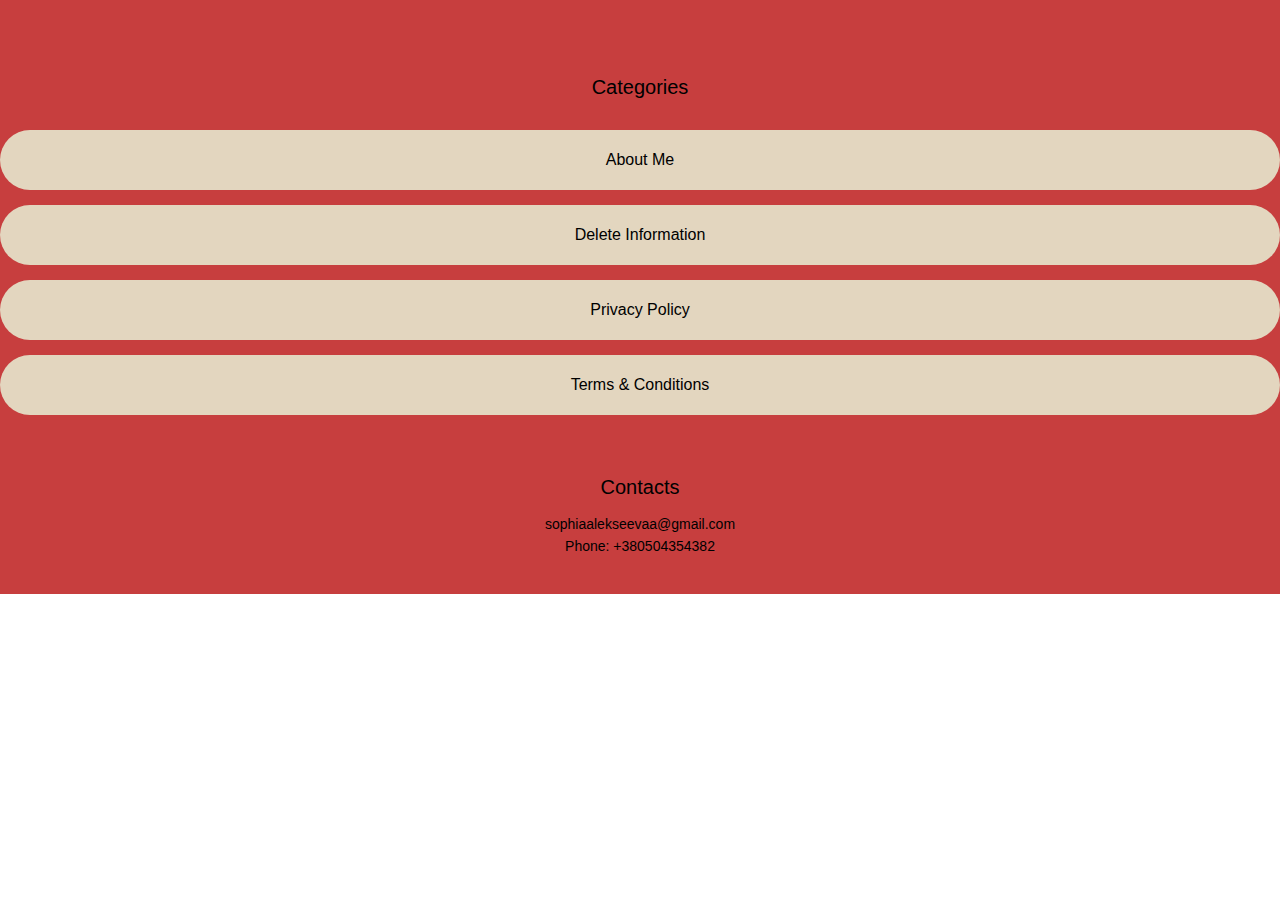
<file: index.html>
<!DOCTYPE html><html> <head><meta charset="utf-8" /><meta http-equiv="Content-Type" content="text/html; charset=utf-8" /><meta name="viewport" content="width=device-width, initial-scale=1.0" /><!--metatextblock--><title>Developer</title><meta name="description" content="A single-page website for a store with a description, store categories, contacts, and map" /><meta property="og:url" content="http://project6303492.tilda.ws" /><meta property="og:title" content="Developer" /><meta property="og:description" content="A single-page website for a store with a description, store categories, contacts, and map" /><meta property="og:type" content="website" /><link rel="canonical" href="index.html"><!--/metatextblock--><meta property="fb:app_id" content="257953674358265" /><meta name="format-detection" content="telephone=no" /><meta http-equiv="x-dns-prefetch-control" content="on"><link rel="dns-prefetch" href="https://ws.tildacdn.com"><link rel="dns-prefetch" href="https://static.tildacdn.info"><meta name="robots" content="nofollow" /><link rel="shortcut icon" href="https://static.tildacdn.info/img/tildafavicon.ico" type="image/x-icon" /><!-- Assets --><script src="https://neo.tildacdn.com/js/tilda-fallback-1.0.min.js" charset="utf-8" async></script><link rel="stylesheet" href="https://static.tildacdn.info/css/tilda-grid-3.0.min.css" type="text/css" media="all" onerror="this.loaderr='y';"/><link rel="stylesheet" href="tilda-blocks-page31527173.min.css@t=1667559610.css" type="text/css" media="all" onerror="this.loaderr='y';" /><link rel="stylesheet" href="https://static.tildacdn.info/css/fonts-tildasans.css" type="text/css" media="all" onerror="this.loaderr='y';" /><script type="text/javascript">(function (d) {
if (!d.visibilityState) {
var s = d.createElement('script');
s.src = 'https://static.tildacdn.info/js/tilda-polyfill-1.0.min.js';
d.getElementsByTagName('head')[0].appendChild(s);
}
})(document);
function t_onReady(func) {
if (document.readyState != 'loading') {
func();
} else {
document.addEventListener('DOMContentLoaded', func);
}
}
function t_onFuncLoad(funcName, okFunc, time) {
if (typeof window[funcName] === 'function') {
okFunc();
} else {
setTimeout(function() {
t_onFuncLoad(funcName, okFunc, time);
},(time || 100));
}
}</script><script src="https://static.tildacdn.info/js/tilda-scripts-3.0.min.js" onerror="this.loaderr='y';"></script><script src="tilda-blocks-page31527173.min.js@t=1667559610" onerror="this.loaderr='y';"></script><script src="https://static.tildacdn.info/js/lazyload-1.3.min.js" charset="utf-8" async onerror="this.loaderr='y';"></script><script src="https://static.tildacdn.info/js/tilda-events-1.0.min.js" charset="utf-8" async onerror="this.loaderr='y';"></script><script type="text/javascript">window.dataLayer = window.dataLayer || [];</script><script type="text/javascript">(function () {
if((/bot|google|yandex|baidu|bing|msn|duckduckbot|teoma|slurp|crawler|spider|robot|crawling|facebook/i.test(navigator.userAgent))===false && typeof(sessionStorage)!='undefined' && sessionStorage.getItem('visited')!=='y' && document.visibilityState){
var style=document.createElement('style');
style.type='text/css';
style.innerHTML='@media screen and (min-width: 980px) {.t-records {opacity: 0;}.t-records_animated {-webkit-transition: opacity ease-in-out .2s;-moz-transition: opacity ease-in-out .2s;-o-transition: opacity ease-in-out .2s;transition: opacity ease-in-out .2s;}.t-records.t-records_visible {opacity: 1;}}';
document.getElementsByTagName('head')[0].appendChild(style);
function t_setvisRecs(){
var alr=document.querySelectorAll('.t-records');
Array.prototype.forEach.call(alr, function(el) {
el.classList.add("t-records_animated");
});
setTimeout(function () {
Array.prototype.forEach.call(alr, function(el) {
el.classList.add("t-records_visible");
});
sessionStorage.setItem("visited", "y");
}, 400);
} 
document.addEventListener('DOMContentLoaded', t_setvisRecs);
}
})();</script></head><body class="t-body" style="margin:0;"><!--allrecords--><div id="allrecords" class="t-records" data-hook="blocks-collection-content-node" data-tilda-project-id="6303492" data-tilda-page-id="31527173" data-tilda-page-alias="dev" data-tilda-formskey="083e4276fa8b4d97768d15acc6303492" data-tilda-lazy="yes"><div id="rec509945937" class="r t-rec t-rec_pt_75 t-rec_pb_15" style="padding-top:75px;padding-bottom:15px;background-color:#c73e3e; " data-record-type="43" data-bg-color="#c73e3e"><!-- T030 --><div class="t030"> <div class="t-container t-align_center"> <div class="t-col t-col_10 t-prefix_1"> 
<div class="t030__title t-title t-title_xxs" field="title" style="font-size:20px;font-weight:400;">Categories</div> </div> </div></div></div><div id="rec509945938" class="r t-rec t-rec_pt_0 t-rec_pb_0" style="padding-top:0px;padding-bottom:0px;background-color:#c73e3e; " data-animationappear="off" data-record-type="1028" data-bg-color="#c73e3e"><!-- t1028 --> <div class="t1028"> <div class="t1028__container t-container t-align_center"><div class="t1028__col t-col t-col_6 t-prefix_3"><div class="t1028__items-list" > 
<div class="t1028__item"><a class="t-btn t1028__btn t-btn_md t1028__btn_text-center" style="display: flex; display: -webkit-flex; padding: 12px; color:#000000;background-color:#e3d6bf;border-radius:60px; -moz-border-radius:60px; -webkit-border-radius:60px;" href="about.html" target="_blank" rel="noopener"><div class="t1028__btn__text" style="margin-right:0px; margin-left:0px;">About Me</div></a></div> <div class="t1028__item"><a class="t-btn t1028__btn t-btn_md t1028__btn_text-center" style="display: flex; display: -webkit-flex; padding: 12px; color:#000000;background-color:#e3d6bf;border-radius:60px; -moz-border-radius:60px; -webkit-border-radius:60px;" href="del.html" target="_blank" rel="noopener"><div class="t1028__btn__text" style="margin-right:0px; margin-left:0px;">Delete Information</div></a></div> <div class="t1028__item"><a class="t-btn t1028__btn t-btn_md t1028__btn_text-center" style="display: flex; display: -webkit-flex; padding: 12px; color:#000000;background-color:#e3d6bf;border-radius:60px; -moz-border-radius:60px; -webkit-border-radius:60px;" href="pp.html" target="_blank" rel="noopener"><div class="t1028__btn__text" style="margin-right:0px; margin-left:0px;">Privacy Policy</div></a></div> <div class="t1028__item"><a class="t-btn t1028__btn t-btn_md t1028__btn_text-center" style="display: flex; display: -webkit-flex; padding: 12px; color:#000000;background-color:#e3d6bf;border-radius:60px; -moz-border-radius:60px; -webkit-border-radius:60px;" href="tc.html" target="_blank" rel="noopener"><div class="t1028__btn__text" style="margin-right:0px; margin-left:0px;">Terms &amp; Conditions</div></a></div> </div></div> <script> 
var customImageList = document.querySelectorAll('#rec509945938 img.t-sociallinks__customimg');
Array.prototype.forEach.call(customImageList, function(img) {
var imgURL = img.getAttribute('src');
if(imgURL.indexOf('/lib__tildaicon__') !== -1 || imgURL.indexOf('/lib/tildaicon/') !== -1) {
var xhr = new XMLHttpRequest();
xhr.open('GET', imgURL, true);
xhr.responseType = 'document';
xhr.onload = function() {
if (xhr.status >= 200 && xhr.status < 400) {
var response = xhr.response;
var svg = response.querySelector('svg');
svg.style.width = '28px';
svg.style.height = '28px';
var figureList = svg.querySelectorAll('*:not(g):not(title):not(desc)');
for(var j = 0; j < figureList.length; j++) {
figureList[j].style.fill = '#ffffff';
}
img.parentNode.append(svg);
img.remove();
}
}
xhr.send();
}
});
</script></div></div></div><div id="rec509945939" class="r t-rec t-rec_pt_60 t-rec_pb_30" style="padding-top:60px;padding-bottom:30px;background-color:#c73e3e; " data-record-type="43" data-bg-color="#c73e3e"><!-- T030 --><div class="t030"> <div class="t-container t-align_center"> <div class="t-col t-col_10 t-prefix_1"> 
<div class="t030__title t-title t-title_xxs" field="title" style="font-size:20px;font-weight:400;">Contacts</div> <div class="t030__descr t-descr t-descr_md" field="descr" style="font-size:14px;">sophiaalekseevaa@gmail.com<br />Phone: +380504354382</div> </div> </div></div></div></div></body></html>
</file>
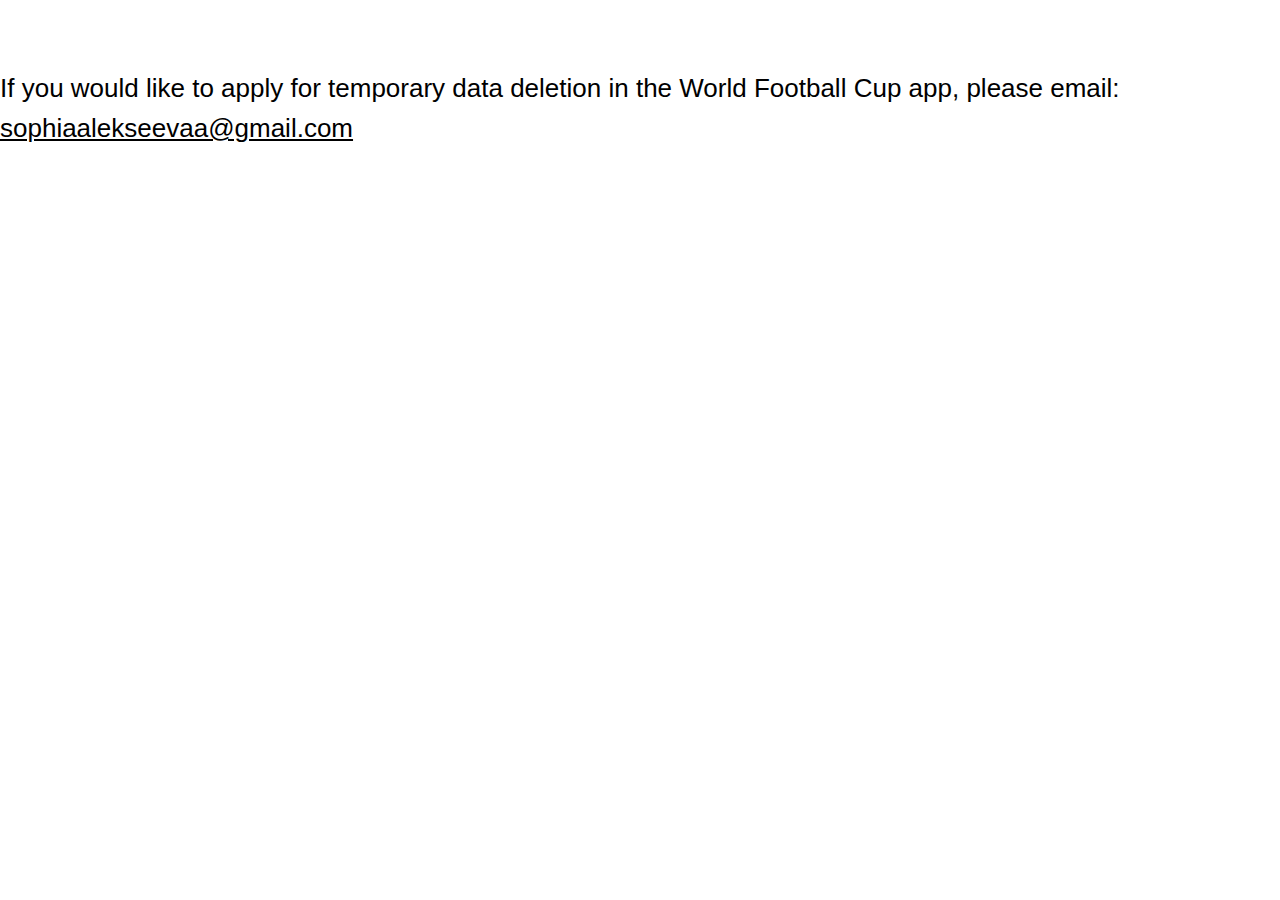
<file: del.html>
<!DOCTYPE html><html> <head><meta charset="utf-8" /><meta http-equiv="Content-Type" content="text/html; charset=utf-8" /><meta name="viewport" content="width=device-width, initial-scale=1.0" /><!--metatextblock--><title>Delete</title><meta property="og:url" content="http://project6303492.tilda.ws/del" /><meta property="og:title" content="Delete" /><meta property="og:description" content="" /><meta property="og:type" content="website" /><link rel="canonical" href="del.html"><!--/metatextblock--><meta property="fb:app_id" content="257953674358265" /><meta name="format-detection" content="telephone=no" /><meta http-equiv="x-dns-prefetch-control" content="on"><link rel="dns-prefetch" href="https://ws.tildacdn.com"><link rel="dns-prefetch" href="https://static.tildacdn.info"><meta name="robots" content="nofollow" /><link rel="shortcut icon" href="https://static.tildacdn.info/img/tildafavicon.ico" type="image/x-icon" /><!-- Assets --><script src="https://neo.tildacdn.com/js/tilda-fallback-1.0.min.js" charset="utf-8" async></script><link rel="stylesheet" href="https://static.tildacdn.info/css/tilda-grid-3.0.min.css" type="text/css" media="all" onerror="this.loaderr='y';"/><link rel="stylesheet" href="tilda-blocks-page31527581.min.css@t=1667559618.css" type="text/css" media="all" onerror="this.loaderr='y';" /><link rel="stylesheet" href="https://static.tildacdn.info/css/fonts-tildasans.css" type="text/css" media="all" onerror="this.loaderr='y';" /><script type="text/javascript">(function (d) {
if (!d.visibilityState) {
var s = d.createElement('script');
s.src = 'https://static.tildacdn.info/js/tilda-polyfill-1.0.min.js';
d.getElementsByTagName('head')[0].appendChild(s);
}
})(document);
function t_onReady(func) {
if (document.readyState != 'loading') {
func();
} else {
document.addEventListener('DOMContentLoaded', func);
}
}
function t_onFuncLoad(funcName, okFunc, time) {
if (typeof window[funcName] === 'function') {
okFunc();
} else {
setTimeout(function() {
t_onFuncLoad(funcName, okFunc, time);
},(time || 100));
}
}</script><script src="https://static.tildacdn.info/js/tilda-scripts-3.0.min.js" onerror="this.loaderr='y';"></script><script src="tilda-blocks-page31527581.min.js@t=1667559618" onerror="this.loaderr='y';"></script><script src="https://static.tildacdn.info/js/lazyload-1.3.min.js" charset="utf-8" async onerror="this.loaderr='y';"></script><script src="https://static.tildacdn.info/js/tilda-events-1.0.min.js" charset="utf-8" async onerror="this.loaderr='y';"></script><script type="text/javascript">window.dataLayer = window.dataLayer || [];</script><script type="text/javascript">(function () {
if((/bot|google|yandex|baidu|bing|msn|duckduckbot|teoma|slurp|crawler|spider|robot|crawling|facebook/i.test(navigator.userAgent))===false && typeof(sessionStorage)!='undefined' && sessionStorage.getItem('visited')!=='y' && document.visibilityState){
var style=document.createElement('style');
style.type='text/css';
style.innerHTML='@media screen and (min-width: 980px) {.t-records {opacity: 0;}.t-records_animated {-webkit-transition: opacity ease-in-out .2s;-moz-transition: opacity ease-in-out .2s;-o-transition: opacity ease-in-out .2s;transition: opacity ease-in-out .2s;}.t-records.t-records_visible {opacity: 1;}}';
document.getElementsByTagName('head')[0].appendChild(style);
function t_setvisRecs(){
var alr=document.querySelectorAll('.t-records');
Array.prototype.forEach.call(alr, function(el) {
el.classList.add("t-records_animated");
});
setTimeout(function () {
Array.prototype.forEach.call(alr, function(el) {
el.classList.add("t-records_visible");
});
sessionStorage.setItem("visited", "y");
}, 400);
} 
document.addEventListener('DOMContentLoaded', t_setvisRecs);
}
})();</script></head><body class="t-body" style="margin:0;"><!--allrecords--><div id="allrecords" class="t-records" data-hook="blocks-collection-content-node" data-tilda-project-id="6303492" data-tilda-page-id="31527581" data-tilda-page-alias="del" data-tilda-formskey="083e4276fa8b4d97768d15acc6303492" data-tilda-lazy="yes"><div id="rec509952507" class="r t-rec t-rec_pt_60 t-rec_pb_60" style="padding-top:60px;padding-bottom:60px; " data-record-type="106" ><!-- T004 --><div class="t004"><div class="t-container "> <div class="t-col t-col_8 t-prefix_2"><div field="text" class="t-text t-text_md " style=""><div style="font-size:26px;" data-customstyle="yes"><span style="font-weight: 500;">If you would like to apply for temporary data deletion in the World Football Cup app, please email: </span><u style="font-weight: 500;">sophiaalekseevaa@gmail.com</u></div></div></div></div></div></div></div></body></html>
</file>
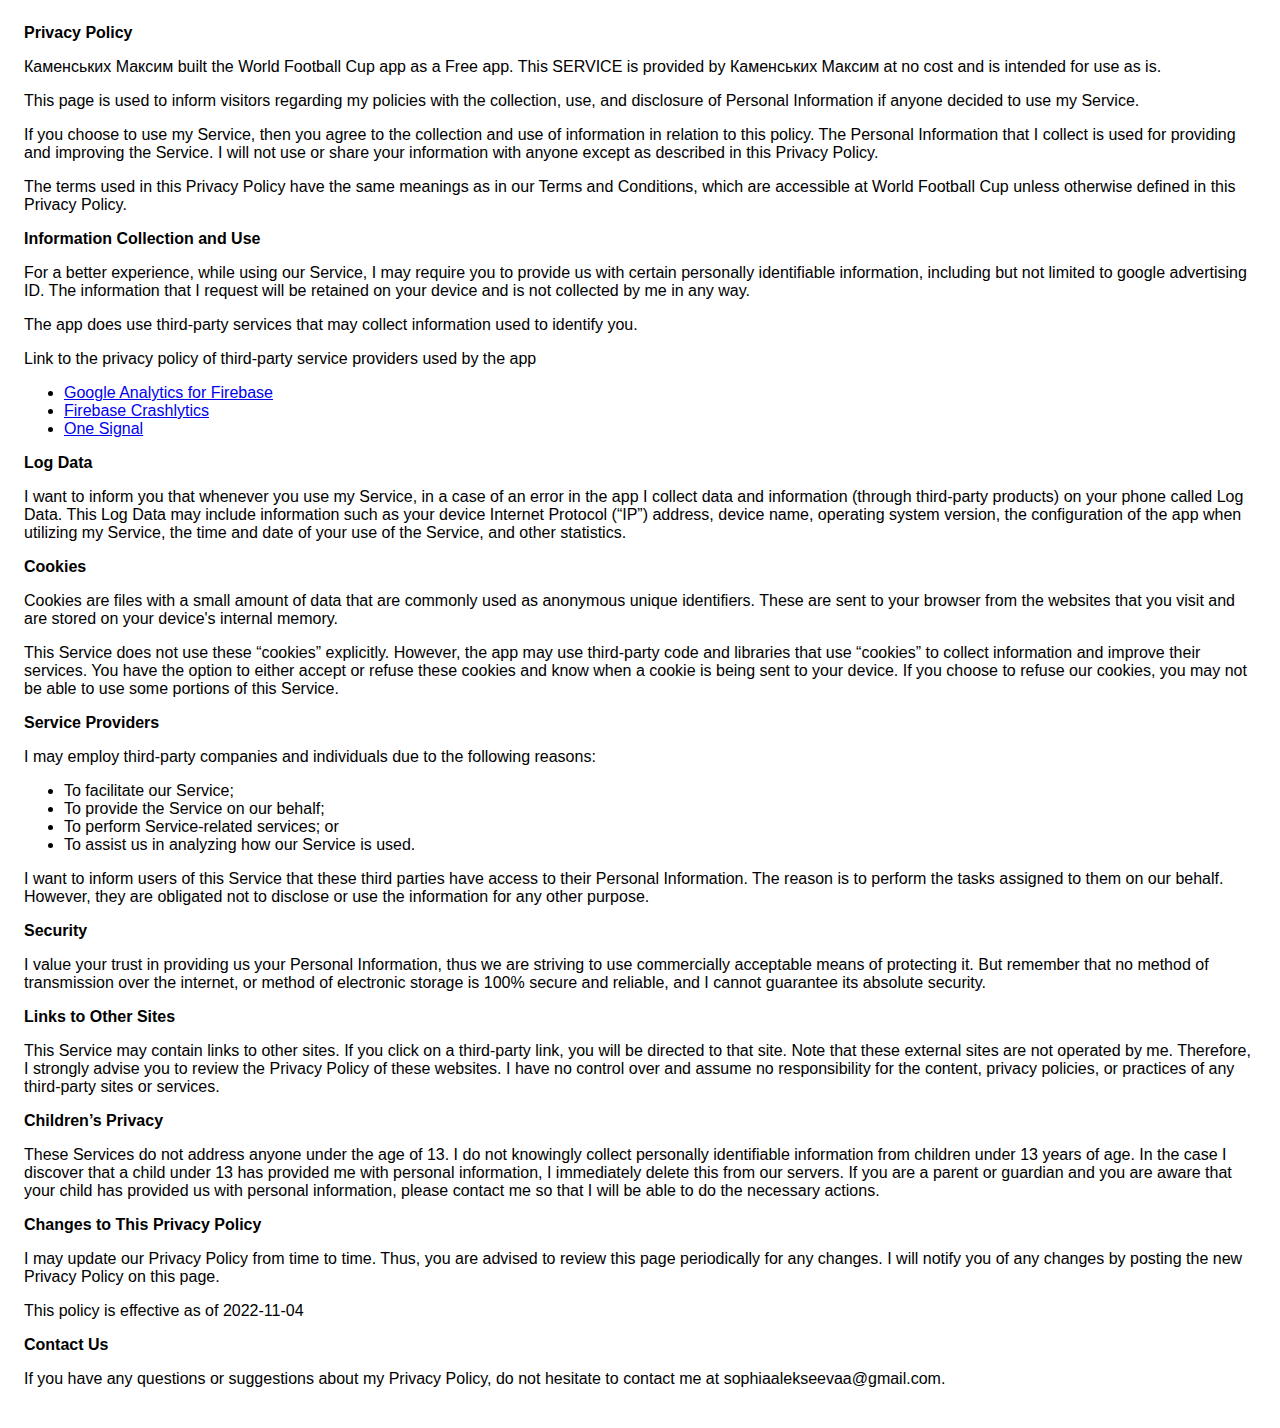
<file: pp.html>
<!DOCTYPE html>
    <html>
    <head>
      <meta charset='utf-8'>
      <meta name='viewport' content='width=device-width'>
      <title>Privacy Policy</title>
      <style> body { font-family: 'Helvetica Neue', Helvetica, Arial, sans-serif; padding:1em; } </style>
    </head>
    <body>
    <strong>Privacy Policy</strong> <p>
                  Каменських Максим built the World Football Cup app as
                  a Free app. This SERVICE is provided by
                  Каменських Максим at no cost and is intended for use as
                  is.
                </p> <p>
                  This page is used to inform visitors regarding my
                  policies with the collection, use, and disclosure of Personal
                  Information if anyone decided to use my Service.
                </p> <p>
                  If you choose to use my Service, then you agree to
                  the collection and use of information in relation to this
                  policy. The Personal Information that I collect is
                  used for providing and improving the Service. I will not use or share your information with
                  anyone except as described in this Privacy Policy.
                </p> <p>
                  The terms used in this Privacy Policy have the same meanings
                  as in our Terms and Conditions, which are accessible at
                  World Football Cup unless otherwise defined in this Privacy Policy.
                </p> <p><strong>Information Collection and Use</strong></p> <p>
                  For a better experience, while using our Service, I
                  may require you to provide us with certain personally
                  identifiable information, including but not limited to google advertising ID. The information that
                  I request will be retained on your device and is not collected by me in any way.
                </p> <div><p>
                    The app does use third-party services that may collect
                    information used to identify you.
                  </p> <p>
                    Link to the privacy policy of third-party service providers used
                    by the app
                  </p> <ul><!----><!----><li><a href="https://firebase.google.com/policies/analytics" target="_blank" rel="noopener noreferrer">Google Analytics for Firebase</a></li><li><a href="https://firebase.google.com/support/privacy/" target="_blank" rel="noopener noreferrer">Firebase Crashlytics</a></li><!----><!----><!----><!----><!----><!----><!----><!----><!----><!----><li><a href="https://onesignal.com/privacy_policy" target="_blank" rel="noopener noreferrer">One Signal</a></li><!----><!----><!----><!----><!----><!----><!----><!----><!----><!----><!----><!----><!----></ul></div> <p><strong>Log Data</strong></p> <p>
                  I want to inform you that whenever you
                  use my Service, in a case of an error in the app
                  I collect data and information (through third-party
                  products) on your phone called Log Data. This Log Data may
                  include information such as your device Internet Protocol
                  (“IP”) address, device name, operating system version, the
                  configuration of the app when utilizing my Service,
                  the time and date of your use of the Service, and other
                  statistics.
                </p> <p><strong>Cookies</strong></p> <p>
                  Cookies are files with a small amount of data that are
                  commonly used as anonymous unique identifiers. These are sent
                  to your browser from the websites that you visit and are
                  stored on your device's internal memory.
                </p> <p>
                  This Service does not use these “cookies” explicitly. However,
                  the app may use third-party code and libraries that use
                  “cookies” to collect information and improve their services.
                  You have the option to either accept or refuse these cookies
                  and know when a cookie is being sent to your device. If you
                  choose to refuse our cookies, you may not be able to use some
                  portions of this Service.
                </p> <p><strong>Service Providers</strong></p> <p>
                  I may employ third-party companies and
                  individuals due to the following reasons:
                </p> <ul><li>To facilitate our Service;</li> <li>To provide the Service on our behalf;</li> <li>To perform Service-related services; or</li> <li>To assist us in analyzing how our Service is used.</li></ul> <p>
                  I want to inform users of this Service
                  that these third parties have access to their Personal
                  Information. The reason is to perform the tasks assigned to
                  them on our behalf. However, they are obligated not to
                  disclose or use the information for any other purpose.
                </p> <p><strong>Security</strong></p> <p>
                  I value your trust in providing us your
                  Personal Information, thus we are striving to use commercially
                  acceptable means of protecting it. But remember that no method
                  of transmission over the internet, or method of electronic
                  storage is 100% secure and reliable, and I cannot
                  guarantee its absolute security.
                </p> <p><strong>Links to Other Sites</strong></p> <p>
                  This Service may contain links to other sites. If you click on
                  a third-party link, you will be directed to that site. Note
                  that these external sites are not operated by me.
                  Therefore, I strongly advise you to review the
                  Privacy Policy of these websites. I have
                  no control over and assume no responsibility for the content,
                  privacy policies, or practices of any third-party sites or
                  services.
                </p> <p><strong>Children’s Privacy</strong></p> <div><p>
                    These Services do not address anyone under the age of 13.
                    I do not knowingly collect personally
                    identifiable information from children under 13 years of age. In the case
                    I discover that a child under 13 has provided
                    me with personal information, I immediately
                    delete this from our servers. If you are a parent or guardian
                    and you are aware that your child has provided us with
                    personal information, please contact me so that
                    I will be able to do the necessary actions.
                  </p></div> <!----> <p><strong>Changes to This Privacy Policy</strong></p> <p>
                  I may update our Privacy Policy from
                  time to time. Thus, you are advised to review this page
                  periodically for any changes. I will
                  notify you of any changes by posting the new Privacy Policy on
                  this page.
                </p> <p>This policy is effective as of 2022-11-04</p> <p><strong>Contact Us</strong></p> <p>
                  If you have any questions or suggestions about my
                  Privacy Policy, do not hesitate to contact me at sophiaalekseevaa@gmail.com.
                </p> 
    </body>
    </html>
</file>
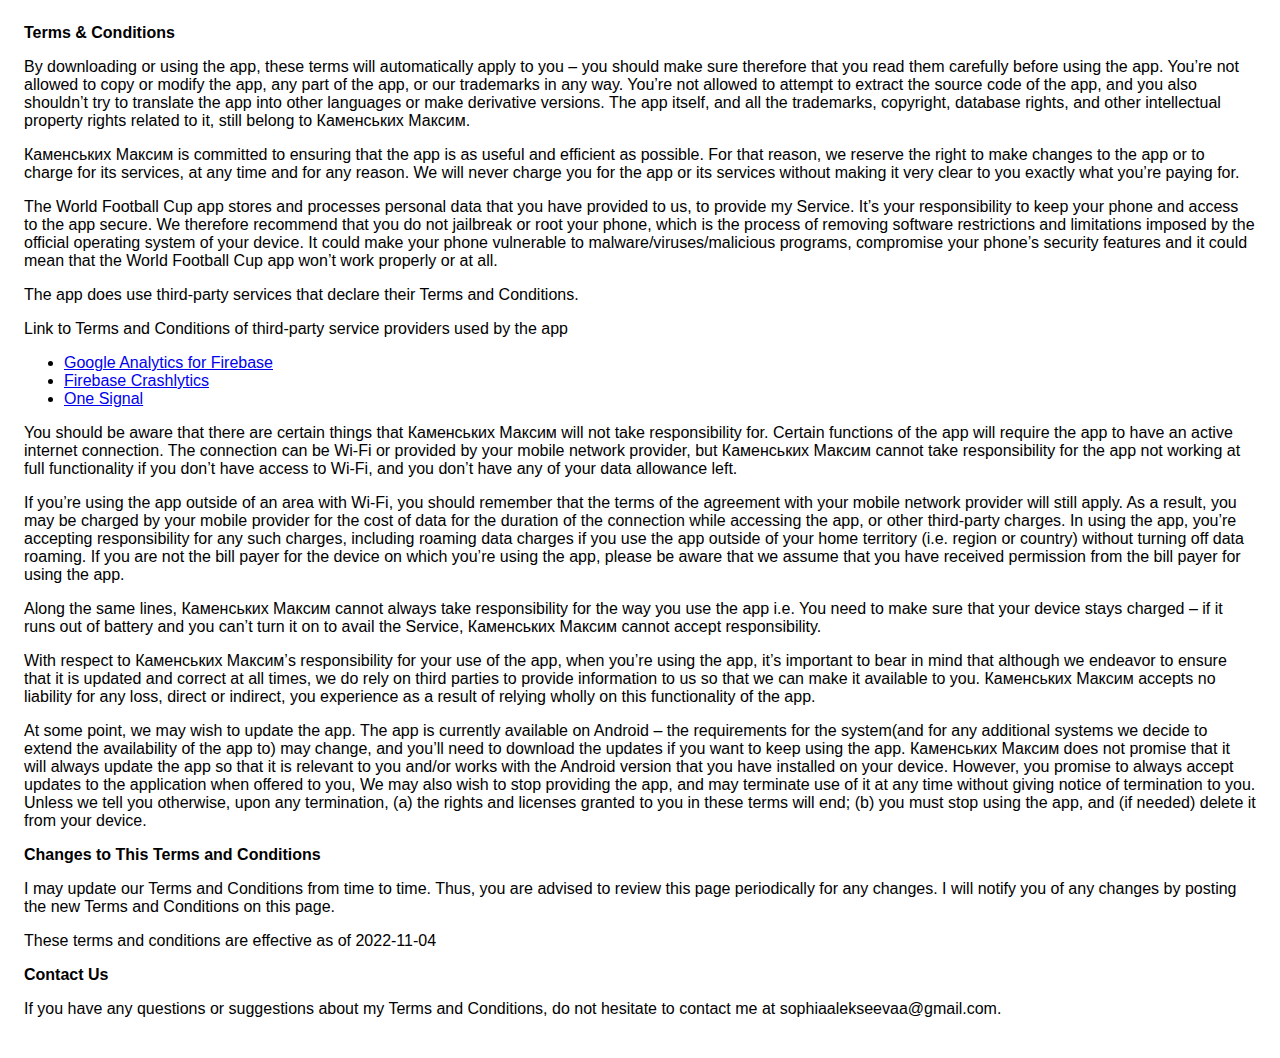
<file: tc.html>
<!DOCTYPE html>
    <html>
    <head>
      <meta charset='utf-8'>
      <meta name='viewport' content='width=device-width'>
      <title>Terms &amp; Conditions</title>
      <style> body { font-family: 'Helvetica Neue', Helvetica, Arial, sans-serif; padding:1em; } </style>
    </head>
    <body>
    <strong>Terms &amp; Conditions</strong> <p>
                  By downloading or using the app, these terms will
                  automatically apply to you – you should make sure therefore
                  that you read them carefully before using the app. You’re not
                  allowed to copy or modify the app, any part of the app, or
                  our trademarks in any way. You’re not allowed to attempt to
                  extract the source code of the app, and you also shouldn’t try
                  to translate the app into other languages or make derivative
                  versions. The app itself, and all the trademarks, copyright,
                  database rights, and other intellectual property rights related
                  to it, still belong to Каменських Максим.
                </p> <p>
                  Каменських Максим is committed to ensuring that the app is
                  as useful and efficient as possible. For that reason, we
                  reserve the right to make changes to the app or to charge for
                  its services, at any time and for any reason. We will never
                  charge you for the app or its services without making it very
                  clear to you exactly what you’re paying for.
                </p> <p>
                  The World Football Cup app stores and processes personal data that
                  you have provided to us, to provide my
                  Service. It’s your responsibility to keep your phone and
                  access to the app secure. We therefore recommend that you do
                  not jailbreak or root your phone, which is the process of
                  removing software restrictions and limitations imposed by the
                  official operating system of your device. It could make your
                  phone vulnerable to malware/viruses/malicious programs,
                  compromise your phone’s security features and it could mean
                  that the World Football Cup app won’t work properly or at all.
                </p> <div><p>
                    The app does use third-party services that declare their
                    Terms and Conditions.
                  </p> <p>
                    Link to Terms and Conditions of third-party service
                    providers used by the app
                  </p> <ul><!----><!----><li><a href="https://firebase.google.com/terms/analytics" target="_blank" rel="noopener noreferrer">Google Analytics for Firebase</a></li><li><a href="https://firebase.google.com/terms/crashlytics" target="_blank" rel="noopener noreferrer">Firebase Crashlytics</a></li><!----><!----><!----><!----><!----><!----><!----><!----><!----><!----><li><a href="https://onesignal.com/tos" target="_blank" rel="noopener noreferrer">One Signal</a></li><!----><!----><!----><!----><!----><!----><!----><!----><!----><!----><!----><!----><!----></ul></div> <p>
                  You should be aware that there are certain things that
                  Каменських Максим will not take responsibility for. Certain
                  functions of the app will require the app to have an active
                  internet connection. The connection can be Wi-Fi or provided
                  by your mobile network provider, but Каменських Максим
                  cannot take responsibility for the app not working at full
                  functionality if you don’t have access to Wi-Fi, and you don’t
                  have any of your data allowance left.
                </p> <p></p> <p>
                  If you’re using the app outside of an area with Wi-Fi, you
                  should remember that the terms of the agreement with your
                  mobile network provider will still apply. As a result, you may
                  be charged by your mobile provider for the cost of data for
                  the duration of the connection while accessing the app, or
                  other third-party charges. In using the app, you’re accepting
                  responsibility for any such charges, including roaming data
                  charges if you use the app outside of your home territory
                  (i.e. region or country) without turning off data roaming. If
                  you are not the bill payer for the device on which you’re
                  using the app, please be aware that we assume that you have
                  received permission from the bill payer for using the app.
                </p> <p>
                  Along the same lines, Каменських Максим cannot always take
                  responsibility for the way you use the app i.e. You need to
                  make sure that your device stays charged – if it runs out of
                  battery and you can’t turn it on to avail the Service,
                  Каменських Максим cannot accept responsibility.
                </p> <p>
                  With respect to Каменських Максим’s responsibility for your
                  use of the app, when you’re using the app, it’s important to
                  bear in mind that although we endeavor to ensure that it is
                  updated and correct at all times, we do rely on third parties
                  to provide information to us so that we can make it available
                  to you. Каменських Максим accepts no liability for any
                  loss, direct or indirect, you experience as a result of
                  relying wholly on this functionality of the app.
                </p> <p>
                  At some point, we may wish to update the app. The app is
                  currently available on Android – the requirements for the 
                  system(and for any additional systems we
                  decide to extend the availability of the app to) may change,
                  and you’ll need to download the updates if you want to keep
                  using the app. Каменських Максим does not promise that it
                  will always update the app so that it is relevant to you
                  and/or works with the Android version that you have
                  installed on your device. However, you promise to always
                  accept updates to the application when offered to you, We may
                  also wish to stop providing the app, and may terminate use of
                  it at any time without giving notice of termination to you.
                  Unless we tell you otherwise, upon any termination, (a) the
                  rights and licenses granted to you in these terms will end;
                  (b) you must stop using the app, and (if needed) delete it
                  from your device.
                </p> <p><strong>Changes to This Terms and Conditions</strong></p> <p>
                  I may update our Terms and Conditions
                  from time to time. Thus, you are advised to review this page
                  periodically for any changes. I will
                  notify you of any changes by posting the new Terms and
                  Conditions on this page.
                </p> <p>
                  These terms and conditions are effective as of 2022-11-04
                </p> <p><strong>Contact Us</strong></p> <p>
                  If you have any questions or suggestions about my
                  Terms and Conditions, do not hesitate to contact me
                  at sophiaalekseevaa@gmail.com.
                </p> 
    </body>
    </html>
</file>
<file: tilda-blocks-page31527173.min.css@t=1667559610.css>
.csssize{height:4290px}.t-body{margin:0}#allrecords{-webkit-font-smoothing:antialiased;background-color:none}#allrecords a{color:#ff8562;text-decoration:none}#allrecords a[href^=tel]{color:inherit;text-decoration:none}#allrecords ol{padding-left:22px}#allrecords ul{padding-left:20px}#allrecords b,#allrecords strong{font-weight:700}@media print{body,html{min-width:1200px;max-width:1200px;padding:0;margin:0 auto;border:none}}.t-records{-webkit-font_smoothing:antialiased;background-color:none}.t-records a{color:#ff8562;text-decoration:none}.t-records a[href^=tel]{color:inherit;text-decoration:none}.t-records ol{padding-left:22px;margin-top:0;margin-bottom:10px}.t-records ul{padding-left:20px;margin-top:0;margin-bottom:10px}.t-mbfix{opacity:.01;-webkit-transform:translateX(0);-ms-transform:translateX(0);transform:translateX(0);position:fixed;width:100%;height:500px;background-color:white;top:0;left:0;z-index:10000;-webkit-transition:all 0.1s ease;transition:all 0.1s ease}.t-mbfix_hide{-webkit-transform:translateX(3000px);-ms-transform:translateX(3000px);transform:translateX(3000px)}img:not([src]){visibility:hidden}.t-body_scroll-locked{position:fixed;left:0;width:100%;height:100%;overflow:hidden}.r_anim{-webkit-transition:opacity 0.5s;transition:opacity 0.5s}.r_hidden{opacity:0}.r_showed{opacity:1}.t-title{font-family:'TildaSans',Arial,sans-serif;font-weight:600;color:#000000}.t-title_xxs{font-size:36px;line-height:1.23}.t-descr{font-family:'TildaSans',Arial,sans-serif;font-weight:300;color:#000000}.t-descr_md{font-size:20px;line-height:1.55}.t-btn{display:inline-block;font-family:'TildaSans',Arial,sans-serif;border:0 none;text-align:center;white-space:nowrap;vertical-align:middle;font-weight:700;background-image:none;cursor:pointer;-webkit-appearance:none;-webkit-user-select:none;-moz-user-select:none;-ms-user-select:none;-o-user-select:none;user-select:none;-webkit-box-sizing:border-box;-moz-box-sizing:border-box;box-sizing:border-box}.t-btn td{vertical-align:middle}.t-btn_sending{opacity:.5}.t-btn_md{height:60px;font-size:16px;padding-left:60px;padding-right:60px}.t-align_center{text-align:center}.t-tildalabel{background-color:#000;color:#fff;width:100%;height:70px;font-family:Arial;font-size:14px}.t-tildalabel:hover .t-tildalabel__wrapper{opacity:1}.t-tildalabel-free{padding:35px 0 45px;height:auto;text-align:center}.t-tildalabel-free__main{max-width:340px;display:block;margin:0 auto;line-height:1.4;letter-spacing:.2px;color:inherit;opacity:.4}.t-tildalabel-free__main:hover{opacity:1}.t-tildalabel-free__txt-link:hover{opacity:1}.t-tildalabel-free__links-wr{display:table;margin:30px auto 0}.t-tildalabel-free__txt-link{display:table-cell;padding:0 15px;font-size:13px;text-decoration:none;color:inherit;opacity:.25}.t-rec_pt_0{padding-top:0}.t-rec_pt_60{padding-top:60px}.t-rec_pt_75{padding-top:75px}.t-rec_pb_0{padding-bottom:0}.t-rec_pb_15{padding-bottom:15px}.t-rec_pb_30{padding-bottom:30px}@media screen and (max-width:1200px){.t-descr_md{font-size:18px}.t-title_xxs{font-size:32px}}@media screen and (max-width:640px){.t-descr_md{font-size:16px;line-height:1.45}.t-title_xxs{font-size:28px}.t-btn{white-space:normal}.t-btn_md{padding-left:30px;padding-right:30px}.t-tildalabel-free__txt-link{opacity:.4}.t-tildalabel-free__main{opacity:.7}}@media screen and (max-width:480px){.t-rec_pt_0{padding-top:0}.t-rec_pt_60{padding-top:60px}.t-rec_pt_75{padding-top:75px}.t-rec_pb_0{padding-bottom:0}.t-rec_pb_15{padding-bottom:15px}.t-rec_pb_30{padding-bottom:30px}}.t030__title{margin-bottom:15px}.t030__descr{margin-top:8px;padding-bottom:6px}.t1028{position:relative}.t1028__container{position:relative;z-index:1;box-sizing:border-box}.t1028__btn{display:-webkit-flex;display:flex;-webkit-justify-content:center;justify-content:center;-webkit-align-items:center;align-items:center;padding:12px;margin-bottom:15px;font-size:16px;font-weight:500;cursor:pointer;line-height:1.2;height:auto;min-height:60px}.t1028__item:last-child .t1028__btn,.t1028__items-list :last-child .t1028__btn_sm{margin-bottom:0}.t1028__btn_sm{min-height:48px;font-size:14px;padding:12px}.t1028__btn_lg{min-height:64px;font-size:16px;padding:16px}.t1028__btn_xl{min-height:72px;font-size:18px;padding:18px}.t1028__btn_xxl{min-height:88px;font-size:22px;padding:22px}.t1028__btn__img{display:-webkit-flex;display:flex;-webkit-justify-content:center;justify-content:center;-webkit-flex-shrink:0;flex-shrink:0}.t1028__btn__text{flex-grow:1;-webkit-box-flex:1;-webkit-flex-grow:1;-ms-flex-positive:1;text-overflow:clip;white-space:normal;max-width:100%;padding-left:12px;padding-right:12px}.t1028__btn_center .t1028__btn__text{flex-grow:0;-webkit-box-flex:0;-webkit-flex-grow:0;-ms-flex-positive:0;padding-left:8px;padding-right:16px}.t1028__btn_lg .t1028__btn__text{padding-right:20px}.t1028__btn_text-left .t1028__btn__text{text-align:left}.t1028__btn_text-center .t1028__btn__text{text-align:center}.t1028__btn_xl .t1028__btn__text,.t1028__btn_xxl .t1028__btn__text{padding-left:16px;padding-right:24px}.t1028__btn__arrow{box-sizing:border-box;height:18px;width:21px;display:-webkit-flex;display:flex;-webkit-align-items:center;align-items:center;-webkit-justify-content:flex-end;justify-content:flex-end;margin-right:7px}.t1028__btn__arrow svg{height:100%}.t1028__btn_sm .t1028__btn__arrow{width:17px;height:16px}.t1028__btn_lg .t1028__btn__arrow{width:25px;height:20px}.t1028__btn_xl .t1028__btn__arrow{width:29px;height:24px}.t1028__btn_xxl .t1028__btn__arrow{width:37px;height:26px}.t1028__btn_center .t1082__btn__arrow{width:auto}.t1028__btn_left .t1028__btn__arrow{margin-left:auto}#allrecords a.t1028__btn{color:#fff}.t1028-sociallinks__customimg[src*='/lib/tildaicon/'],.t1028-sociallinks__customimg[src*='/lib__tildaicon__']{visibility:hidden}@media (max-width:640px){.t1028__btn_lg,.t1028__btn_xl{font-size:18px}.t1028__btn_xxl{font-size:20px}.t1028__btn__arrow{margin-right:0}}
</file>
<file: tilda-blocks-page31527581.min.css@t=1667559618.css>
.csssize{height:3118px}.t-body{margin:0}#allrecords{-webkit-font-smoothing:antialiased;background-color:none}#allrecords a{color:#ff8562;text-decoration:none}#allrecords a[href^=tel]{color:inherit;text-decoration:none}#allrecords ol{padding-left:22px}#allrecords ul{padding-left:20px}#allrecords b,#allrecords strong{font-weight:700}@media print{body,html{min-width:1200px;max-width:1200px;padding:0;margin:0 auto;border:none}}.t-records{-webkit-font_smoothing:antialiased;background-color:none}.t-records a{color:#ff8562;text-decoration:none}.t-records a[href^=tel]{color:inherit;text-decoration:none}.t-records ol{padding-left:22px;margin-top:0;margin-bottom:10px}.t-records ul{padding-left:20px;margin-top:0;margin-bottom:10px}.t-mbfix{opacity:.01;-webkit-transform:translateX(0);-ms-transform:translateX(0);transform:translateX(0);position:fixed;width:100%;height:500px;background-color:white;top:0;left:0;z-index:10000;-webkit-transition:all 0.1s ease;transition:all 0.1s ease}.t-mbfix_hide{-webkit-transform:translateX(3000px);-ms-transform:translateX(3000px);transform:translateX(3000px)}img:not([src]){visibility:hidden}.t-body_scroll-locked{position:fixed;left:0;width:100%;height:100%;overflow:hidden}.r_anim{-webkit-transition:opacity 0.5s;transition:opacity 0.5s}.r_hidden{opacity:0}.r_showed{opacity:1}.t-text{font-family:'TildaSans',Arial,sans-serif;font-weight:300;color:#000000}.t-text_md{font-size:20px;line-height:1.55}.t-tildalabel{background-color:#000;color:#fff;width:100%;height:70px;font-family:Arial;font-size:14px}.t-tildalabel:hover .t-tildalabel__wrapper{opacity:1}.t-tildalabel-free{padding:35px 0 45px;height:auto;text-align:center}.t-tildalabel-free__main{max-width:340px;display:block;margin:0 auto;line-height:1.4;letter-spacing:.2px;color:inherit;opacity:.4}.t-tildalabel-free__main:hover{opacity:1}.t-tildalabel-free__txt-link:hover{opacity:1}.t-tildalabel-free__links-wr{display:table;margin:30px auto 0}.t-tildalabel-free__txt-link{display:table-cell;padding:0 15px;font-size:13px;text-decoration:none;color:inherit;opacity:.25}.t-rec_pt_60{padding-top:60px}.t-rec_pb_60{padding-bottom:60px}@media screen and (max-width:1200px){.t-text_md{font-size:18px}}@media screen and (max-width:640px){.t-text_md{font-size:16px;line-height:1.45}.t-tildalabel-free__txt-link{opacity:.4}.t-tildalabel-free__main{opacity:.7}}@media screen and (max-width:480px){.t-rec_pt_60{padding-top:60px}.t-rec_pb_60{padding-bottom:60px}}.t004{padding-top:8px;padding-bottom:6px;position:relative}.t004__text-column-count_2{column-count:2;column-gap:40px;-moz-column-count:2;-moz-column-gap:40px;-webkit-column-count:2;-webkit-column-gap:40px}.t004__text-column-count_3{column-count:3;column-gap:40px;-moz-column-count:3;-moz-column-gap:40px;-webkit-column-count:3;-webkit-column-gap:40px}.t004__text-column-count_4{column-count:4;column-gap:40px;-moz-column-count:4;-moz-column-gap:40px;-webkit-column-count:4;-webkit-column-gap:40px}.t004__initial-letter::first-letter{font-size:100px;float:left;line-height:.65;margin:10px 10px 10px 0}.t004 table{border-collapse:collapse;font-size:1em;width:100%}.t004 table td,.t004 table th{padding:5px;border:1px solid #ddd;vertical-align:top}.t004 table thead td,.t004 table th{font-weight:700;border-bottom-color:#888}@media screen and (max-width:1200px){.t004__text-column-count_2,.t004__text-column-count_3,.t004__text-column-count_4{column-gap:20px;-moz-column-gap:20px;-webkit-column-gap:20px}}@media screen and (max-width:960px){.t004__text-column-count_2,.t004__text-column-count_3,.t004__text-column-count_4{column-count:1;column-gap:0;-moz-column-count:1;-moz-column-gap:0;-webkit-column-count:1;-webkit-column-gap:0}}@media screen and (max-width:640px){.t004 h1{font-size:28px;line-height:35px}}
</file>
